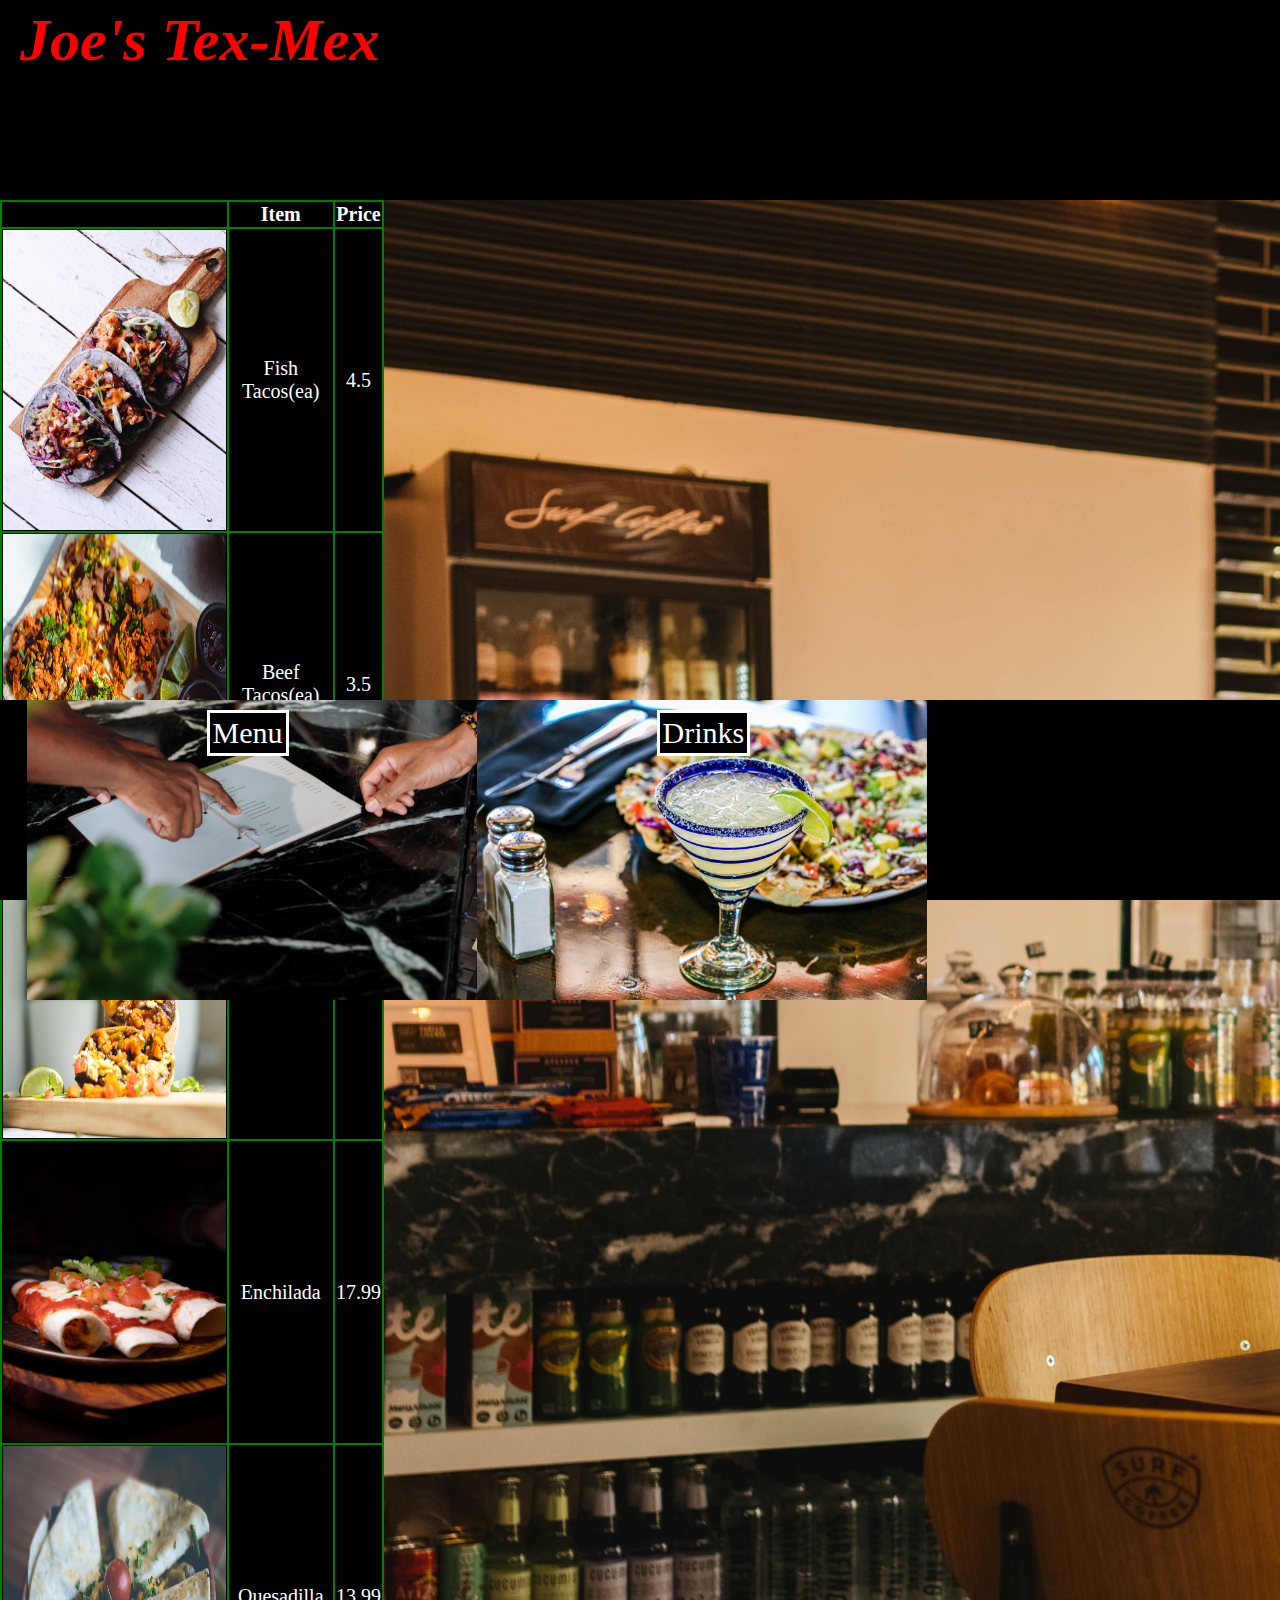
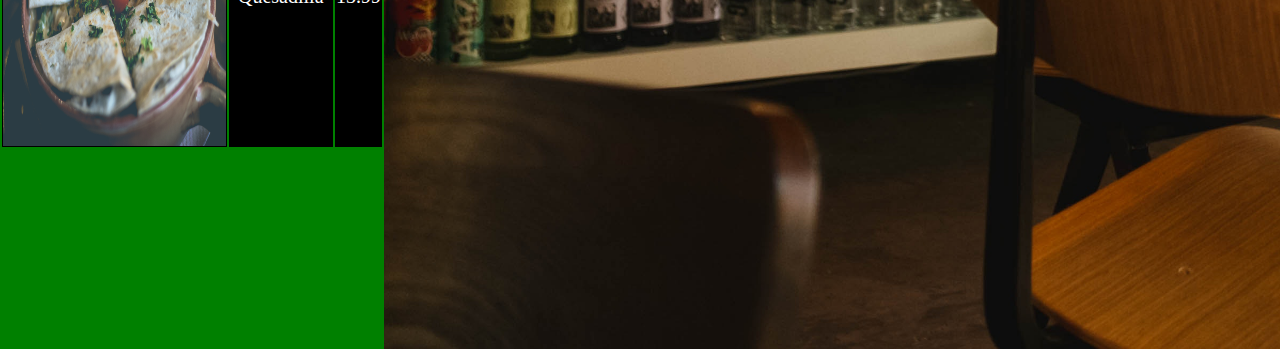
<file: menu.html>
<!DOCTYPE html>
<html lang="en">
<head>
	<!-- 
	Restaurant Menu
	Author: Joe Cooper
	Date: 	04/20/2022
	
	Filename: menu.html
	
-->
	<meta charset="utf-8" />
	<title>Menu</title>

	
	<link href="projectstyle.css" rel="stylesheet" />

	
</head>

<body>

	<div class="main">
		<div class="header">
			<nav>
				<h1>Joe's Tex-Mex</h1>
				<ul>
					<li><a href="#home">Home</a></li> <!–– a tag is used for creating hiperlink or navigation link to jump to next page, the value for href should be the path of the other page ––>
					<li><a href="#menu">Menu</a></li>
					<li><a href="#specials">Specials</a></li>
					<li><a href="#todaysspecials">Today's Specials</a></li>

				</ul>
			</nav>
		</div>
		<table id="table">
			<thead>
				<tr>
					<th></th>
					<th>Item</th>
					<th>Price</th>
				</tr>
			</thead>
		</table>
		<div class="footer">
			<div class="reviews">
				<p>"This is the best restaurant I have ever been to.  The service is amazing and the food is even better!"</p>
			</div>
			<div class="menu">
				<img src="images/menu.jpg" alt="menu" width="500" height="300">
				<div class="centered">Menu</div>
			</div>
			<div class="drinks">
				<img src="images/drinks.jpg" alt="drinks" width="500" height="300">
				<div class="centered">Drinks</div>
			</div>
			<div class="map">
					<iframe src="https://www.google.com/maps/embed?pb=!1m23!1m12!1m3!1d3446.202997053947!2d-97.74886678255615!3d30.259796800000018!2m3!1f0!2f0!3f0!3m2!1i1024!2i768!4f13.1!4m8!3e6!4m0!4m5!1s0x8644b506a20f2299%3A0xff71f38f990744a1!2s112%20Barton%20Springs%20Rd%2C%20Austin%2C%20TX%2078704!3m2!1d30.2597968!2d-97.7466781!5e0!3m2!1sen!2sus!4v1650747577244!5m2!1sen!2sus" width="600" height="450" style="border:0;" allowfullscreen="" loading="lazy" referrerpolicy="no-referrer-when-downgrade" allowfullscreen></iframe>
			</div>
		</div>
	</div>


<script src="populatetbl.js"></script>

</body>
</html>
</file>
<file: projectstyle.css>
@charset "utf-8";

/*
   Stylesheet for restaurant site and menu
   Author: Joe Cooper
   Date: 04/20/2022
   
   Filename: projectstyle.css

*/

header {
	position: fixed;
	width: 100%;
	height: 150px;
	overflow: hidden;
}

.pic_data {
	width: 100%;
	height: 250px;
	overflow: hidden;
	position: relative;
}

.pic_data .Banner {
	position: absolute;
	bottom: 0;
	left: 0;
}

nav {
	width: 100%;
	background-color: black;
	height: 200px;
	overflow: hidden;
	line-height: 80px;
	display: flex;
	justify-content: space-between;
}


body {
	background-image: url(images/dining.jpg);
	background-position: fixed;
	background-repeat: no repeat;
	background-size: cover;
	background-color: black;
	margin: 0px;
	padding: 0px;
	box-sizing: border-box;
	
	}

.main {
	width: 100%;
}

.article {
	background-color: black;
	margin: 150px 400px 200px;
	border: solid white 10px;
	padding: 20px;
}

h1 {
	font-size: 60px;
	font-style: oblique;
	color: red;
	margin-top: 0px;
	margin-left: 20px;
	position: absolute;
}

h2 {
	text-align: center;
	font-size: 30px;
	color: white;
}
	

a {
	text-decoration: none;
	color: black;
	text-align: right;
}

ul {
	margin: 0px;
	position: absolute;
	top: 15px;
	right: 40px;
}

ul li {
	font-size: 20px;
	float: left;
	padding: 0px 10px;
	list-style: none;
}

p {
	position: center;
	text-align: center;
	color: white;
}

.menu {
	box-sizing: content-box;
	min-height: 200px;
	width: 450px;
	border: white;
	padding: none;
	display: flex;
}

table {
	box-sizing: content-box;
	width: 30%;
	height: 100%;
	font-size: 20px;
	background-color: green;
	color: white;
	padding-bottom: 200px;
	text-align: center;
	justify-content: center;
	overflow-y: scroll;
}

table img {
	height: 300px;
	width: 100%;
	display: block;
}

thead {
	background-color: black;
	color: white;
}

.drinks {
	box-sizing: content-box;
	min-height: 200px;
	width: 450px;
	border: white;
	padding: none;
	display: flex;
}

.centered {
	box-sizing: content-box;
	font-size: 30px;
	border: solid white;
	background-color: black;
	padding: 3px;
	position: absolute;
	top: 5%;
	margin-left: 180px;
	color: white;
	justify-content: stretch;
}

.footer {
	position: fixed;
	bottom: 0;
	width: 100%;
	background-color: black;
	height: 200px;
	display: flex;
	justify-content: center;
}

.reviews {
	box-sizing: content-box;
	height: 200px;
	width: 410px;
	padding: none;
	margin: 50px;
	display: flex;
}

.map {
	box-sizing: content-box;
	height: 200px;
	width: 490px;
	margin: none;
	display: flex;
}
</file>
